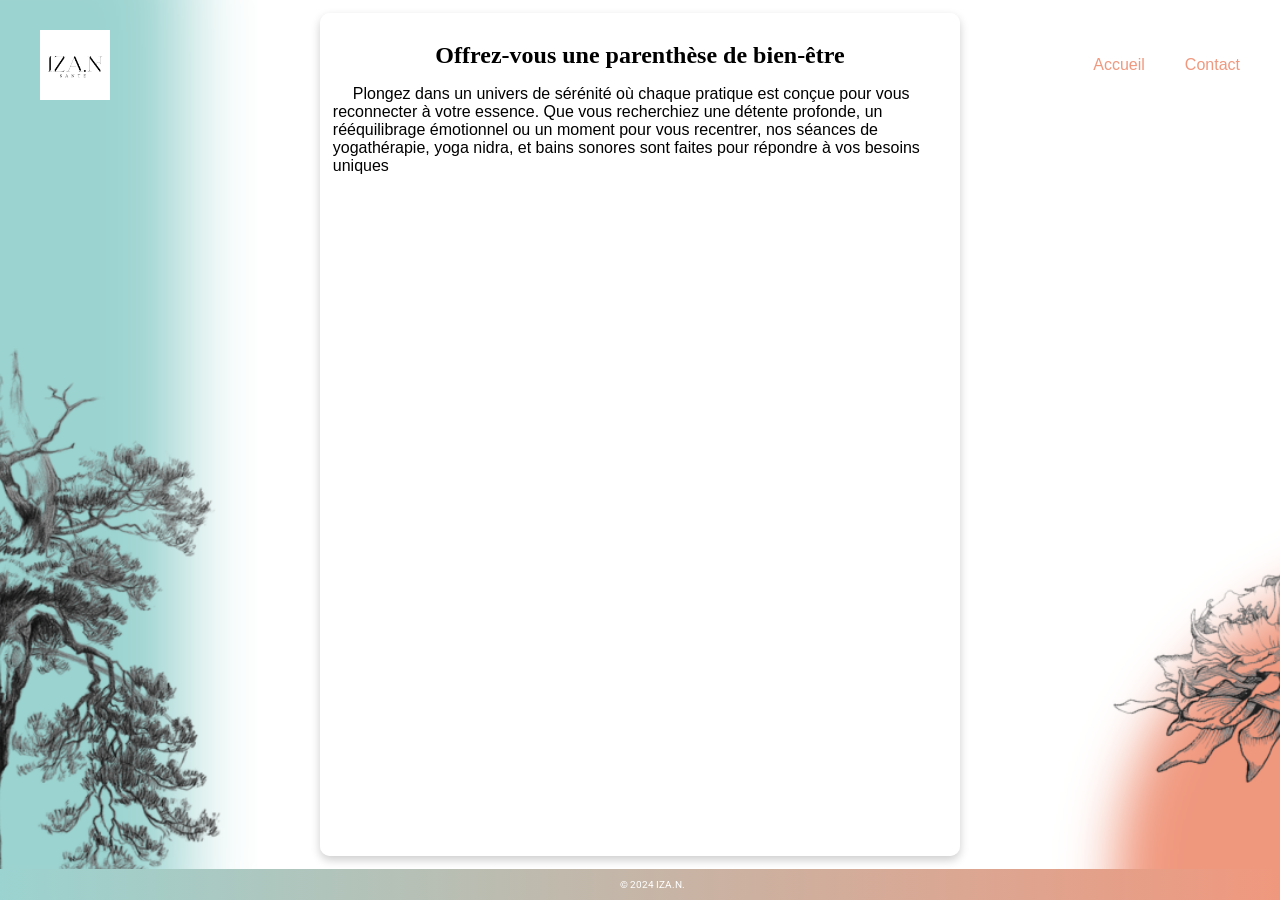
<file: index.html>
<!DOCTYPE html>
<html lang="fr">
<head>
    <meta charset="UTF-8">
    <meta name="viewport" content="width=device-width, initial-scale=1.0">
    <title>IZA.N</title>
    <link rel="stylesheet" href="css/style.css">
    <link href="https://fonts.googleapis.com/css2?family=Roboto:wght@400;500;700&display=swap" rel="stylesheet">
    
</head>
<body>

    <!-- Header -->
    <header>
        <nav class="navbar">
            <!-- Logo -->
        <a href="index.html" class="logo">
            <img src="images/logo.png" title="IZA.N" alt="IZA.N">
        </a>
            <!-- Burger-icon -->
            <div class="burger" id="burger">
                <span></span>
                <span></span>
                <span></span>
            </div>
            <!-- Menu -->
            <ul class="menu" id="menu">
                <li><a href="index.html">Accueil</a></li>
                <li><a href="contact.html">Contact</a></li>
            </ul>
        </nav>
    </header>



    <!-- Content -->
    <div class="content">
        <h1 >Offrez-vous une parenthèse de bien-être</h1>
        <p>
            Plongez dans un univers de sérénité où chaque 
            pratique est conçue pour vous reconnecter à votre essence.
            Que vous recherchiez une détente profonde, un rééquilibrage émotionnel
            ou un moment pour vous recentrer, nos séances de yogathérapie, yoga nidra,
            et bains sonores sont faites pour répondre à vos besoins uniques

        </p>
    </div>



    <!-- Footer -->
    <footer class="main-footer">
        <footer class="gradient-block">
              <div class="copyright">
                <p>&nbsp &copy 2024 IZA.N.</p>
              </div>
        </footer>
    </footer>
    


    <script src="script.js"></script>
</body>
</html>
</file>
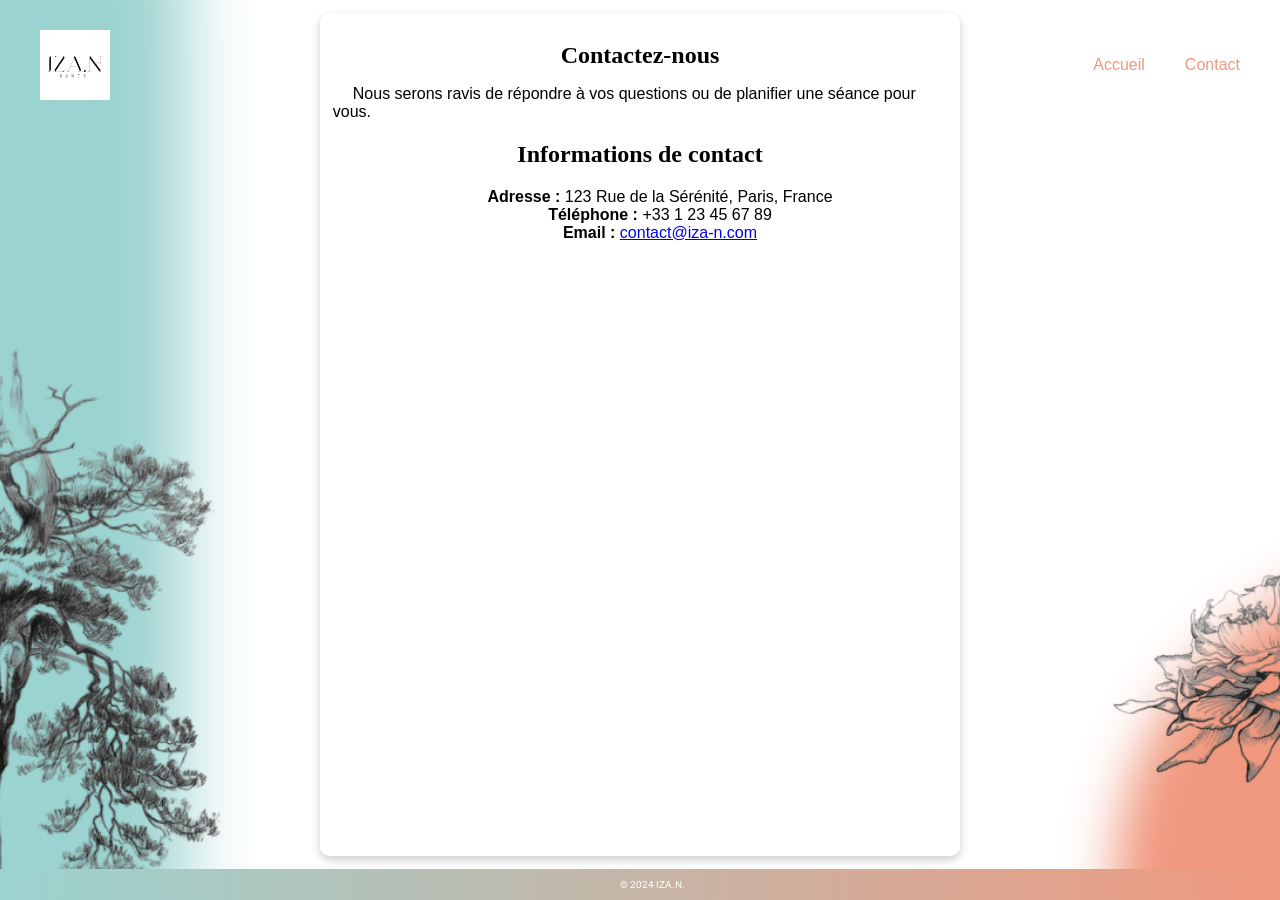
<file: contact.html>
<!DOCTYPE html>
<html lang="fr">
<head>
    <meta charset="UTF-8">
    <meta name="viewport" content="width=device-width, initial-scale=1.0">
    <title>IZA.N</title>
    <link rel="stylesheet" href="css/style.css">
    <link href="https://fonts.googleapis.com/css2?family=Roboto:wght@400;500;700&display=swap" rel="stylesheet">
    
</head>
<body>
    <!-- Header -->
    <header>
        <nav class="navbar">
            <!-- Logo -->
        <a href="index.html" class="logo">
            <img src="images/logo.png" title="IZA.N" alt="IZA.N">
        </a>
            <!-- Burger-icon -->
            <div class="burger" id="burger">
                <span></span>
                <span></span>
                <span></span>
            </div>
            <!-- Menu -->
            <ul class="menu" id="menu">
                <li><a href="index.html">Accueil</a></li>
                <li><a href="contact.html">Contact</a></li>
            </ul>
        </nav>
    </header>



    <!-- Content -->
    <div class="content contact-content">
        <h1 >Contactez-nous</h1>
        <p>Nous serons ravis de répondre à vos questions ou de planifier une séance pour vous.</p>
    
        <div class="contact-info">
            <h2>Informations de contact</h2>
            <ul>
                <li><strong>Adresse :</strong> 123 Rue de la Sérénité, Paris, France</li>
                <li><strong>Téléphone :</strong> +33 1 23 45 67 89</li>
                <li><strong>Email :</strong> <a href="mailto:contact@iza-n.com">contact@iza-n.com</a></li>
            </ul>
        </div>
    </div>
        <!-- <div class="contact-form">
            <h2>Отправить сообщение</h2>
            <div class="form-container">
                <form action="#" method="post">
                    <label for="name">Nom et :</label>
                    <input type="text" id="name" name="name" required>
        
                    <label for="email">Email:</label>
                    <input type="email" id="email" name="email" required>
        
                    <label for="message">Сообщение:</label>
                    <textarea id="message" name="message" rows="5" required></textarea>
        
                    <button type="submit">Отправить</button>
                </form>
            </div>
        </div> -->
    <!-- </div> -->



    <!-- Footer -->
    <footer class="main-footer">
        <footer class="gradient-block">
              <div class="copyright">
                <p>&nbsp &copy 2024 IZA.N.</p>
              </div>
        </footer>
    </footer>
    


    <script src="script.js"></script>
</body>
</html>
</file>
<file: css/style.css>
html, body{
    background-image: url(../images/background.png);
    background-repeat: no-repeat;
    background-position: center center;
    background-attachment: fixed;
    background-size: cover;
    height: 100%;
    margin: 0;
    display: flex;
    flex-direction: column;
    min-height: 100vh; /* Высота экрана */
    font-family: 'Lora', sans-serif;
    }
    .content {
        flex: 1; /* Занимает оставшееся пространство */
        margin-top: 1%;
        margin-bottom: 1%;
        margin-left: 25%; 
        margin-right: 25%;
        padding: 1%; /* Внутренние отступы */
        background: rgba(255, 255, 255, 0.8); /* Белый фон с прозрачностью */
        border-radius: 10px; /* Скругленные углы */
        box-shadow: 0 4px 10px rgba(0, 0, 0, 0.2); /* Лёгкая тень */
        
    }
    
    .contacts-content{
        text-align: center;
        position: absolute;
        top: 50%; 
        left: 50%;
    }

 
    /* шрифты*/
    body {
        font-family: 'Lora', sans-serif;
    }
    h1, h2, h3 {
        text-align: center;
        font-family: 'Playfair Display', serif;
       
    }

    p {
        text-indent: 20px;
    }

    @media (max-width: 768px) {
        body {
            font-size: 12px; /* Уменьшаем размер шрифта для небольших экранов */
        }
        
        h1 {
            font-size: 20px; /* Уменьшаем заголовок */
        }
    }
    
    @media (min-width: 1200px) {
        body {
            font-size: 16px; /* Увеличиваем размер шрифта для больших экранов */
        }
    
        h1 {
            font-size: 24px; /* Увеличиваем заголовок */
        }
        
    }
    /* контактные данные */
    .contact-info li {
        text-align: center;
        font-family: 'Poppins', sans-serif;
        font-weight: 500;
        list-style-type: none;

    }
    
   
    

header {
    width: 100%;
    position: fixed;
    z-index: 1000; /* Поверх остальных элементов */
}

.logo img {
    justify-content: flex-start;
    padding: 20px 20px;
    height: 70px; /* Задайте нужную высоту логотипа */
    object-fit: contain; /* Сохраняем пропорции изображения */
    display: block; /* Убираем лишние отступы */
}

/* Навигация */
.navbar {
    display: flex;
    justify-content: space-between;
    align-items: center;
    padding: 10px 20px;
    color:  #f0987e;
    position: relative;
    font-family: 'Poppins', sans-serif;
}


/* Стили бургер-иконки */
.burger {
    width: 30px;
    cursor: pointer;
    display: flex;
    flex-direction: column;
    justify-content: space-between;
    height: 20px;
    z-index: 1100; /* Чтобы бургер был поверх */
}

.burger span {
    display: block;
    height: 3px;
    background: rgb(0, 0, 0);
    border-radius: 10px;
    transition: all 0.3s ease;
}

.menu {
    list-style: none;
    display: flex;
    flex-direction: column;
    position: fixed;
    top: 0;
    right: -100%; /* Убираем меню за правый край */
    width: 20%; 
    height: 100vh; /* Высота экрана */
    background: linear-gradient(180deg, #9bd3d0, #f0987e); /* Градиент для меню */
    padding: 20px;
    z-index: 1000; /* Поверх всего */
    overflow-y: auto; /* Прокрутка */
    transition: transform 0.3s ease; /* Анимация открытия */
    transform: translateX(100%); /* По умолчанию скрыто справа */
}

.menu.open {
    right: 0;
    display: flex;
    transform: translateX(0); /* Показываем меню */
}

.menu li {
    margin: 10px 0;
}

.menu a {
    text-decoration: none;
    color: rgb(255, 255, 255);
    font-size: 16px;
    transition: color 0.3s;
}

.menu a:hover {
    color: #f0987e;
}

/* Анимация для открытого состояния */
.burger.open span:nth-child(1) {
    transform: rotate(45deg) translate(5px, 5px);
}

.burger.open span:nth-child(2) {
    opacity: 0;
}

.burger.open span:nth-child(3) {
    transform: rotate(-45deg) translate(5px, -5px);
}

/* Горизонтальное меню на широком экране */
@media (min-width: 768px) {
    .menu {
        top: 0;
        background: linear-gradient(180deg, #9bd3d0, #f0987e); /* Градиент для меню */
        flex-direction: row; /* Горизонтальное расположение */
        position: static; /* Позиция меню */
        height: auto; /* Убираем фиксированную высоту */
        width: auto; /* Автоматическая ширина */
        background: none; /* Убираем фон */
        padding: 0;
        transform: none; /* Убираем трансформацию */
        display: flex; /* Отображаем меню */
    }
    .menu a {
        text-decoration: none;
        color: #f0987e;
        font-size: 16px;
        transition: color 0.3s;
    }
    .menu a:hover {
        color: #9bd3d0;
    }
    .menu li {
        margin: 0 20px; /* Отступы между пунктами меню */
    }

    .burger {
        display: none; /* Скрываем бургер-иконку */
    }
}




footer {
    text-align: center;
    color: white; /* Цвет текста */
    font-size: 10px;
    font-family: 'Roboto', sans-serif;
    text-align: center;
    }
    .footer-content > div {
    margin-bottom: 10px;
    }
    .gradient-block {
        width: auto; /* Ширина блока */
        height: auto; /* Высота блока */
        background: linear-gradient(90deg, #9bd3d0, #f0987e); /* Градиент */
        display: flex;
        justify-content: center; /* Выравнивание по горизонтали */
        align-items: center; /* Выравнивание по вертикали */
    
    }
</file>
